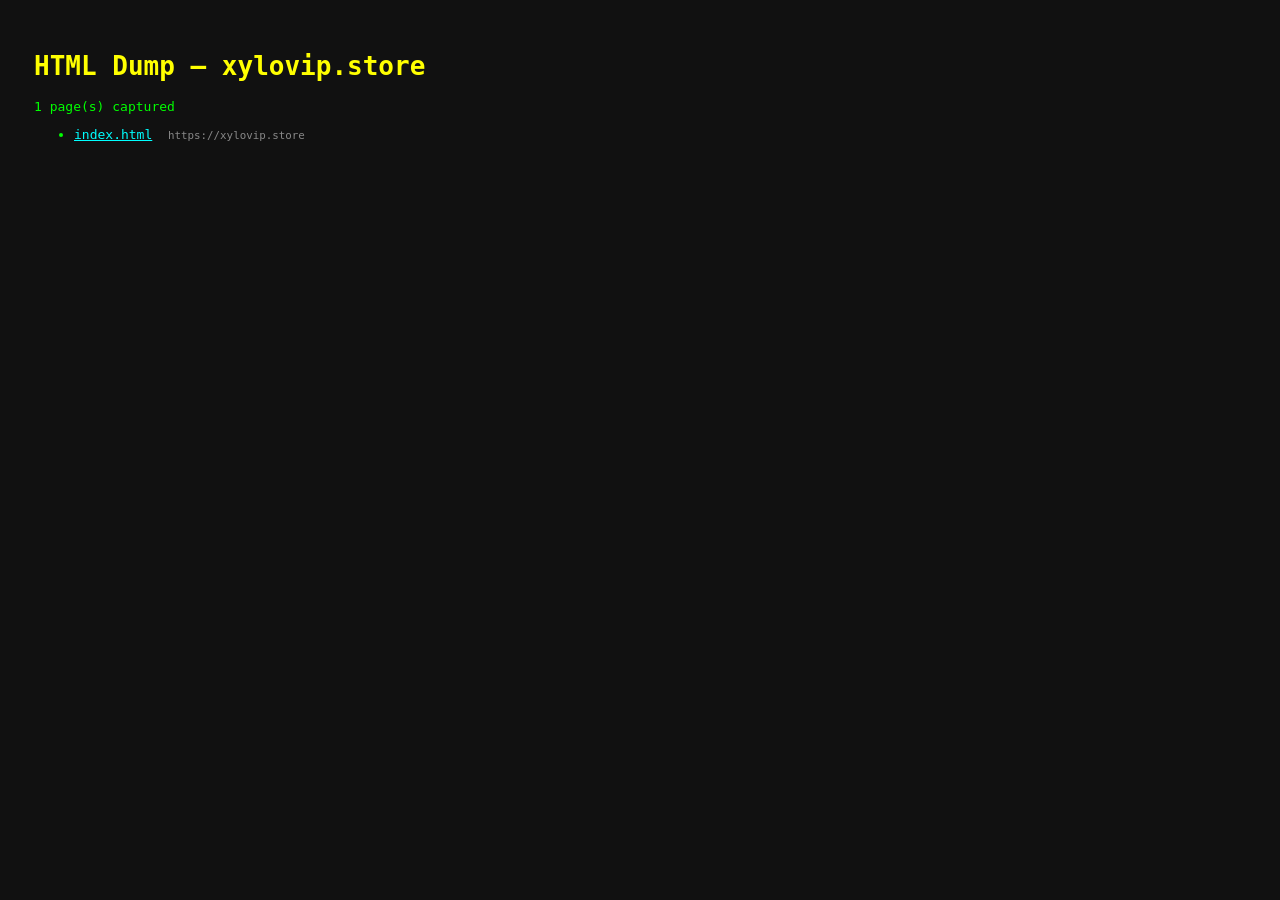
<file: html_index.html>
<!DOCTYPE html><html><head>
<meta charset="utf-8">
<title>HTML Dump Index</title>
<style>body{font-family:monospace;background:#111;color:#0f0;padding:2em}
a{color:#0ff}h1{color:#ff0}</style></head><body>
<h1>HTML Dump — xylovip.store</h1>
<p>1 page(s) captured</p><ul>
<li><a href="index.html">index.html</a> &nbsp;<small style="color:#888">https://xylovip.store</small></li>
</ul></body></html>
</file>
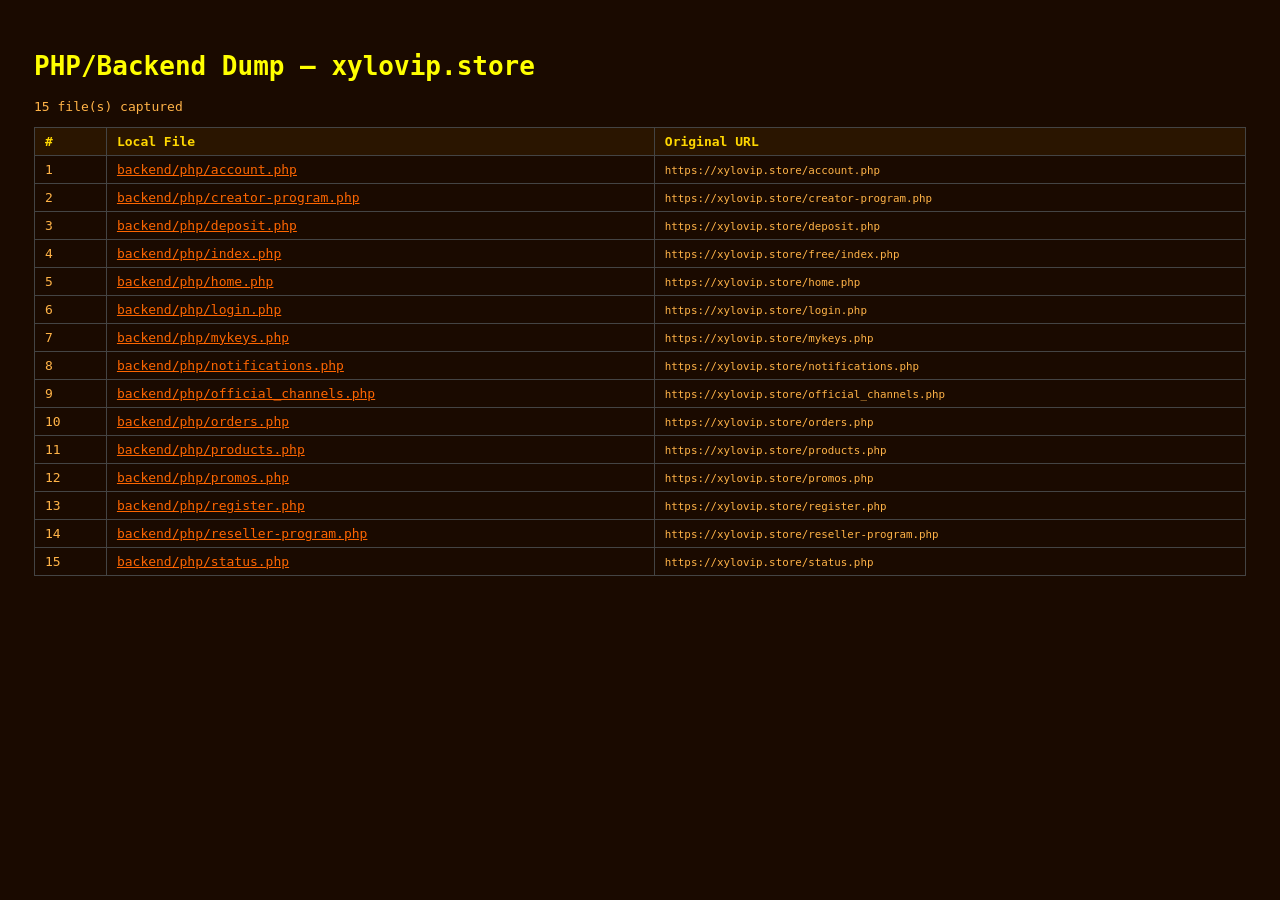
<file: php_index.html>
<!DOCTYPE html><html><head>
<meta charset="utf-8">
<title>PHP Dump Index</title>
<style>body{font-family:monospace;background:#1a0a00;color:#ffb347;padding:2em}
a{color:#ff6600}h1{color:#ff0}
table{border-collapse:collapse;width:100%}
td,th{border:1px solid #444;padding:6px 10px;text-align:left}
th{background:#2a1500;color:#ffd700}
tr:hover{background:#2a1500}</style></head><body>
<h1>PHP/Backend Dump — xylovip.store</h1>
<p>15 file(s) captured</p>
<table><tr><th>#</th><th>Local File</th><th>Original URL</th></tr>
<tr><td>1</td><td><a href="backend/php/account.php">backend/php/account.php</a></td><td><small>https://xylovip.store/account.php</small></td></tr>
<tr><td>2</td><td><a href="backend/php/creator-program.php">backend/php/creator-program.php</a></td><td><small>https://xylovip.store/creator-program.php</small></td></tr>
<tr><td>3</td><td><a href="backend/php/deposit.php">backend/php/deposit.php</a></td><td><small>https://xylovip.store/deposit.php</small></td></tr>
<tr><td>4</td><td><a href="backend/php/index.php">backend/php/index.php</a></td><td><small>https://xylovip.store/free/index.php</small></td></tr>
<tr><td>5</td><td><a href="backend/php/home.php">backend/php/home.php</a></td><td><small>https://xylovip.store/home.php</small></td></tr>
<tr><td>6</td><td><a href="backend/php/login.php">backend/php/login.php</a></td><td><small>https://xylovip.store/login.php</small></td></tr>
<tr><td>7</td><td><a href="backend/php/mykeys.php">backend/php/mykeys.php</a></td><td><small>https://xylovip.store/mykeys.php</small></td></tr>
<tr><td>8</td><td><a href="backend/php/notifications.php">backend/php/notifications.php</a></td><td><small>https://xylovip.store/notifications.php</small></td></tr>
<tr><td>9</td><td><a href="backend/php/official_channels.php">backend/php/official_channels.php</a></td><td><small>https://xylovip.store/official_channels.php</small></td></tr>
<tr><td>10</td><td><a href="backend/php/orders.php">backend/php/orders.php</a></td><td><small>https://xylovip.store/orders.php</small></td></tr>
<tr><td>11</td><td><a href="backend/php/products.php">backend/php/products.php</a></td><td><small>https://xylovip.store/products.php</small></td></tr>
<tr><td>12</td><td><a href="backend/php/promos.php">backend/php/promos.php</a></td><td><small>https://xylovip.store/promos.php</small></td></tr>
<tr><td>13</td><td><a href="backend/php/register.php">backend/php/register.php</a></td><td><small>https://xylovip.store/register.php</small></td></tr>
<tr><td>14</td><td><a href="backend/php/reseller-program.php">backend/php/reseller-program.php</a></td><td><small>https://xylovip.store/reseller-program.php</small></td></tr>
<tr><td>15</td><td><a href="backend/php/status.php">backend/php/status.php</a></td><td><small>https://xylovip.store/status.php</small></td></tr>
</table></body></html>
</file>
